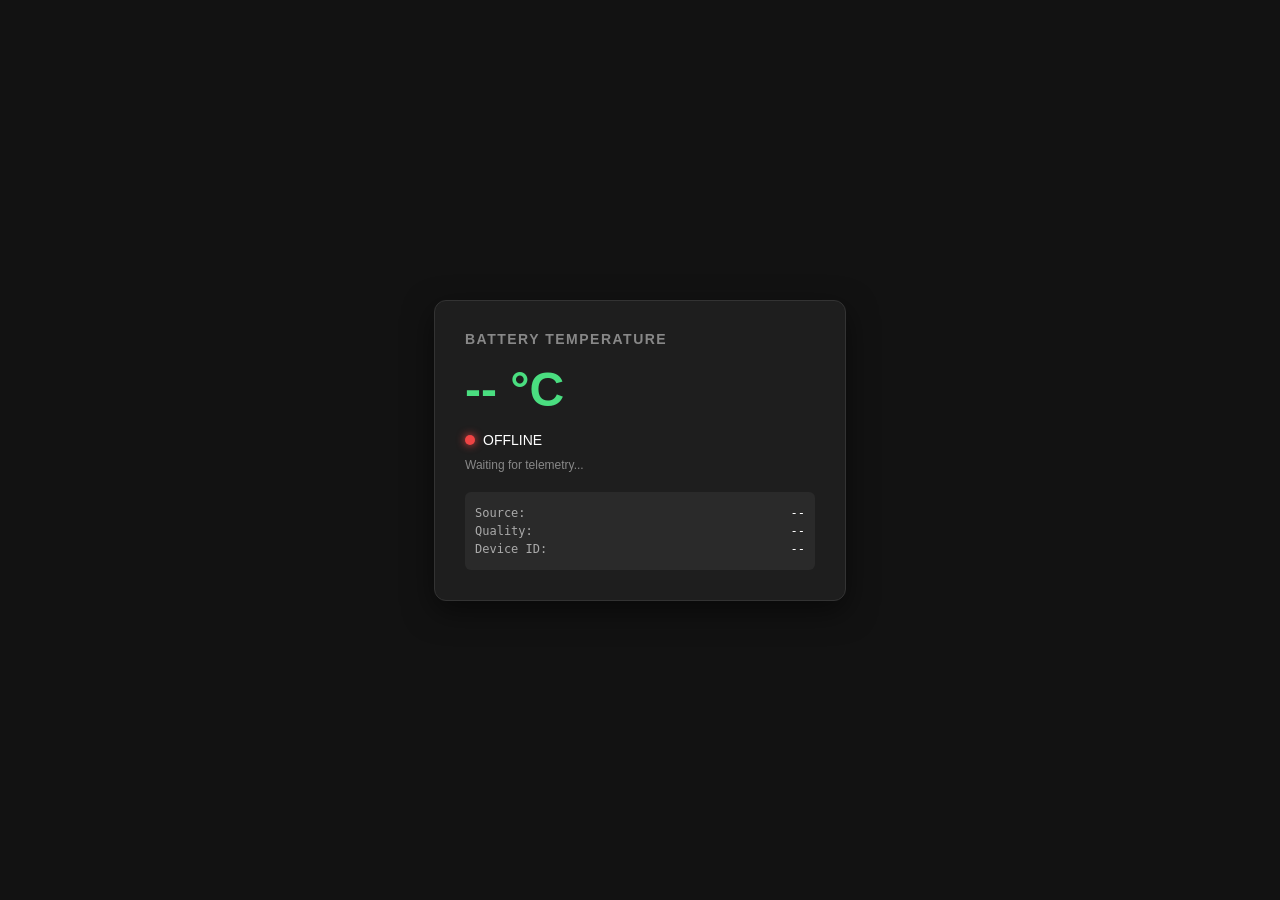
<file: vertical_slice_ui.html>
<!DOCTYPE html>
<html lang="en">
<head>
    <meta charset="UTF-8">
    <meta name="viewport" content="width=device-width, initial-scale=1.0">
    <title>EVTWIN Vertical Slice UI</title>
    <style>
        body {
            font-family: -apple-system, BlinkMacSystemFont, "Segoe UI", Roboto, Helvetica, Arial, sans-serif;
            background-color: #121212;
            color: #ffffff;
            display: flex;
            justify-content: center;
            align-items: center;
            height: 100vh;
            margin: 0;
        }
        .dashboard-card {
            background-color: #1e1e1e;
            border: 1px solid #333;
            border-radius: 12px;
            padding: 30px;
            width: 350px;
            box-shadow: 0 10px 30px rgba(0,0,0,0.5);
        }
        h2 {
            margin-top: 0;
            color: #888;
            font-size: 14px;
            text-transform: uppercase;
            letter-spacing: 1.5px;
        }
        .temperature {
            font-size: 48px;
            font-weight: bold;
            margin: 15px 0;
            color: #4ade80;
        }
        .status-row {
            display: flex;
            align-items: center;
            margin-bottom: 10px;
            font-size: 14px;
        }
        .dot {
            height: 10px;
            width: 10px;
            background-color: #4ade80;
            border-radius: 50%;
            display: inline-block;
            margin-right: 8px;
            box-shadow: 0 0 8px #4ade80;
        }
        .timestamp {
            font-size: 12px;
            color: #888;
            margin-bottom: 20px;
        }
        .metadata {
            background-color: #2a2a2a;
            padding: 10px;
            border-radius: 6px;
            font-size: 12px;
            color: #aaa;
            font-family: monospace;
        }
        .metadata-row {
            display: flex;
            justify-content: space-between;
            margin: 4px 0;
        }
        .value {
            color: #fff;
        }
    </style>
</head>
<body>

<div class="dashboard-card">
    <h2>Battery Temperature</h2>
    
    <div class="temperature" id="temp-display">-- °C</div>
    
    <div class="status-row">
        <span class="dot"></span>
        <span id="connection-status">LIVE</span>
    </div>
    
    <div class="timestamp" id="time-display">Waiting for telemetry...</div>
    
    <div class="metadata">
        <div class="metadata-row">
            <span>Source:</span>
            <span class="value" id="source-display">--</span>
        </div>
        <div class="metadata-row">
            <span>Quality:</span>
            <span class="value" id="quality-display">--</span>
        </div>
        <div class="metadata-row">
            <span>Device ID:</span>
            <span class="value" id="device-display">--</span>
        </div>
    </div>
</div>

<script>
    async function fetchTelemetry() {
        try {
            const response = await fetch('http://127.0.0.1:8001/api/v1/vehicles/EV001/telemetry/latest');
            if (response.ok) {
                const data = await response.json();
                
                // Update UI based on Step 19 rules
                document.getElementById('temp-display').innerText = data.battery.temperature + ' °C';
                
                // Calculate time difference
                const updatedTime = new Date(data.timestamp);
                const now = new Date();
                const diffSeconds = Math.round((now - updatedTime) / 1000);
                document.getElementById('time-display').innerText = `Updated ${diffSeconds} seconds ago`;
                
                document.getElementById('source-display').innerText = data.source;
                document.getElementById('quality-display').innerText = data.quality;
                document.getElementById('device-display').innerText = data.deviceId;
                
                document.getElementById('connection-status').innerText = 'LIVE';
                document.querySelector('.dot').style.backgroundColor = '#4ade80';
                document.querySelector('.dot').style.boxShadow = '0 0 8px #4ade80';
            }
        } catch (error) {
            console.error('Error fetching telemetry:', error);
            document.getElementById('connection-status').innerText = 'OFFLINE';
            document.querySelector('.dot').style.backgroundColor = '#ef4444';
            document.querySelector('.dot').style.boxShadow = '0 0 8px #ef4444';
        }
    }

    // Poll API every 2 seconds
    setInterval(fetchTelemetry, 2000);
    fetchTelemetry(); // Initial fetch
</script>

</body>
</html>
</file>
